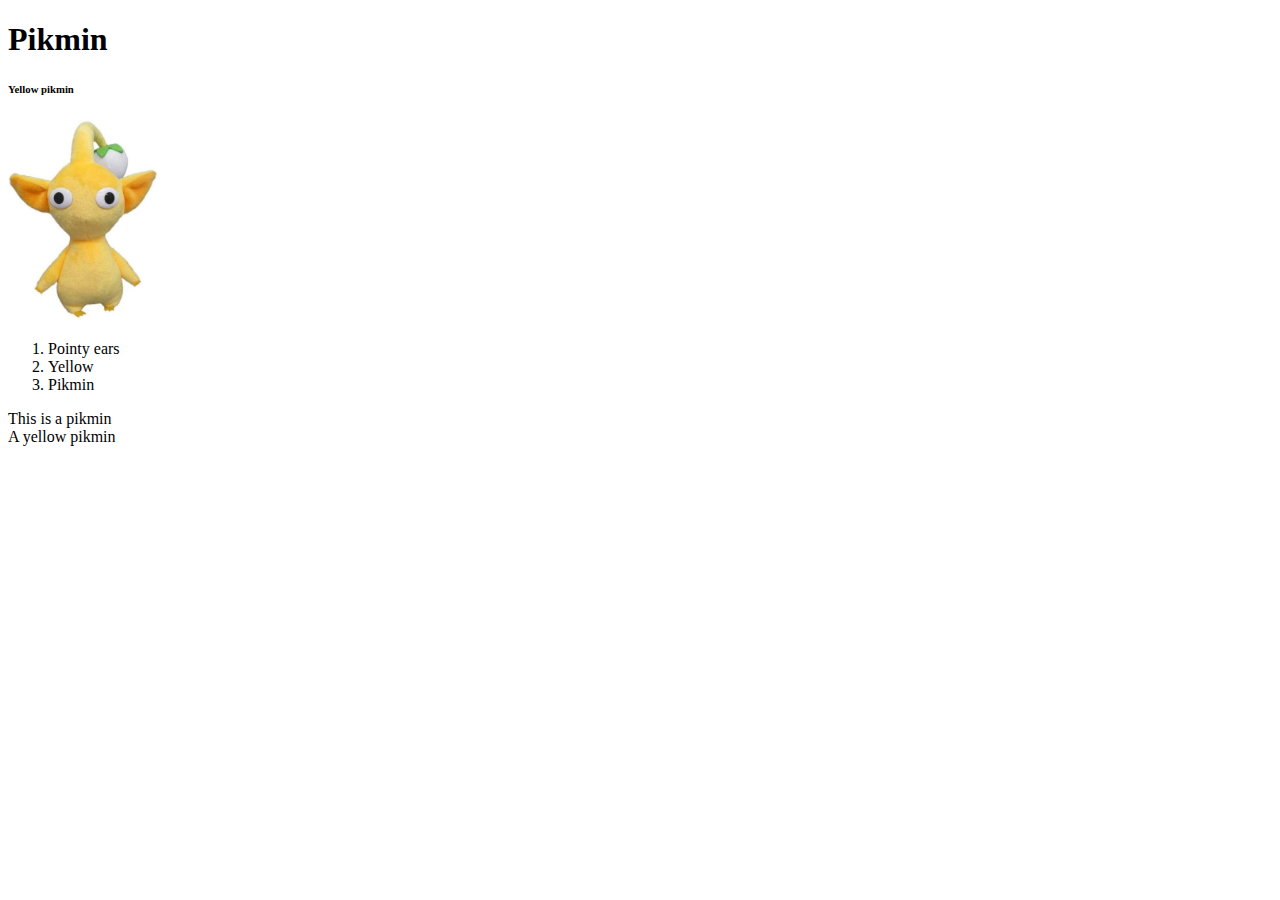
<file: Index.html>
<!DOCTYPE html>
<html lang="fr">
<head>
  <title>Titre de la page</title>
  <meta charset="utf-8">
<!-- charset=UTF-8 : pour que les caractères accentués ressortent correctement -->
  <meta name="viewport" content="width=device-width, initial-scale=1">
<!-- la balise ci-dessus indique que l'affichage doit se faire sur la totalité de l'écran, par défaut voir Responsive Design -->
</head>
<body>
<h1>Pikmin</h1>
<h6>Yellow pikmin </h6>
<!--Essai de commentaire pour pikmin-->
  <img src="minpik.jpg" width="150" height="200"/>
  <ol> 
    <li> Pointy ears</li>
    <li> Yellow </li>
    <li> Pikmin </li>
  </ol>
  This is a pikmin <br/>
  A yellow pikmin
</body>
</html>
</file>
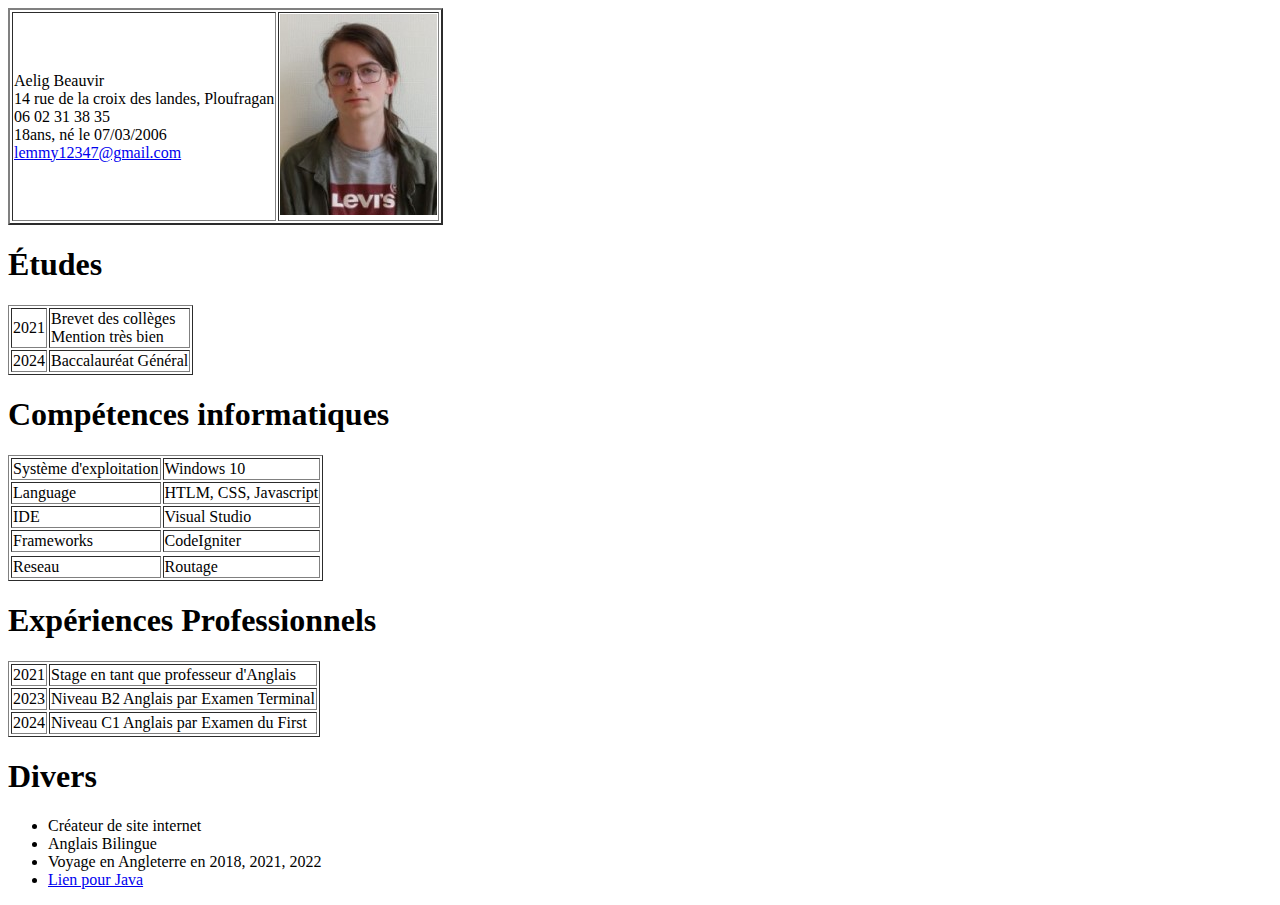
<file: CV.html>
<!DOCTYPE html>
<html lang="fr">
<head>
  <title>CV Aelig Beauvir</title>
  <meta charset="utf-8">
<!-- charset=UTF-8 : pour que les caractères accentués ressortent correctement -->
  <meta name="viewport" content="width=device-width, initial-scale=1">
<!-- la balise ci-dessus indique que l'affichage doit se faire sur la totalité de l'écran, par défaut voir Responsive Design -->
</head>
<body>
 
    <table border="2">

        <tr>
    
            <td>Aelig Beauvir <br>
            14 rue de la croix des landes, Ploufragan <br>
            06 02 31 38 35 <br>
            18ans, né le 07/03/2006<br>
            <a href="mailto:lemmy12347@gmail.com?subject=SIO1A">lemmy12347@gmail.com</a> </td>
    
            <td><img src="pikmin.jpg" alt="Aelig Beauvir image"></td>
        </tr>
        
    </table>
<h1>Études</h1>

<table border="1">
    <tr>
        <td>2021</td>
        <td>Brevet des collèges <br>
        Mention très bien</td>
    </tr>
    <tr> 
        <td>2024</td>
        <td>Baccalauréat Général</td>
    </tr>    
</table>
<h1> Compétences informatiques </h1>

<table border="1">
    <tr> 
        <td>Système d'exploitation</td>
        <td>Windows 10</td></tr>
        
    <tr><td>Language </td>
    <td> HTLM, CSS, Javascript</td> </tr>
    <tr><td>IDE</td>
    <td>Visual Studio</td></tr>
    <tr><td>Frameworks</td>
   <td>CodeIgniter</td><tr>
    <tr><td>Reseau</td>
    <td> Routage</td></tr>
</table>
<h1>Expériences Professionnels</h1>
<table border="1">
<tr><td>2021</td>
<td>Stage en tant que professeur d'Anglais</td></tr>
<tr><td>2023</td>
<td>Niveau B2 Anglais par Examen Terminal</td></tr>
<tr><td>2024</td>
<td>Niveau C1 Anglais par Examen du First</td></tr>
</table>

<h1> Divers</h1>

<ul>
    <li>Créateur de site internet</li>
    <li>Anglais Bilingue</li>
    <li>Voyage en Angleterre en 2018, 2021, 2022</li>
    <li> <a href="http://www.java.com/">Lien pour Java </a> </li>
</ul>

<html>

</body>
</html>
</file>
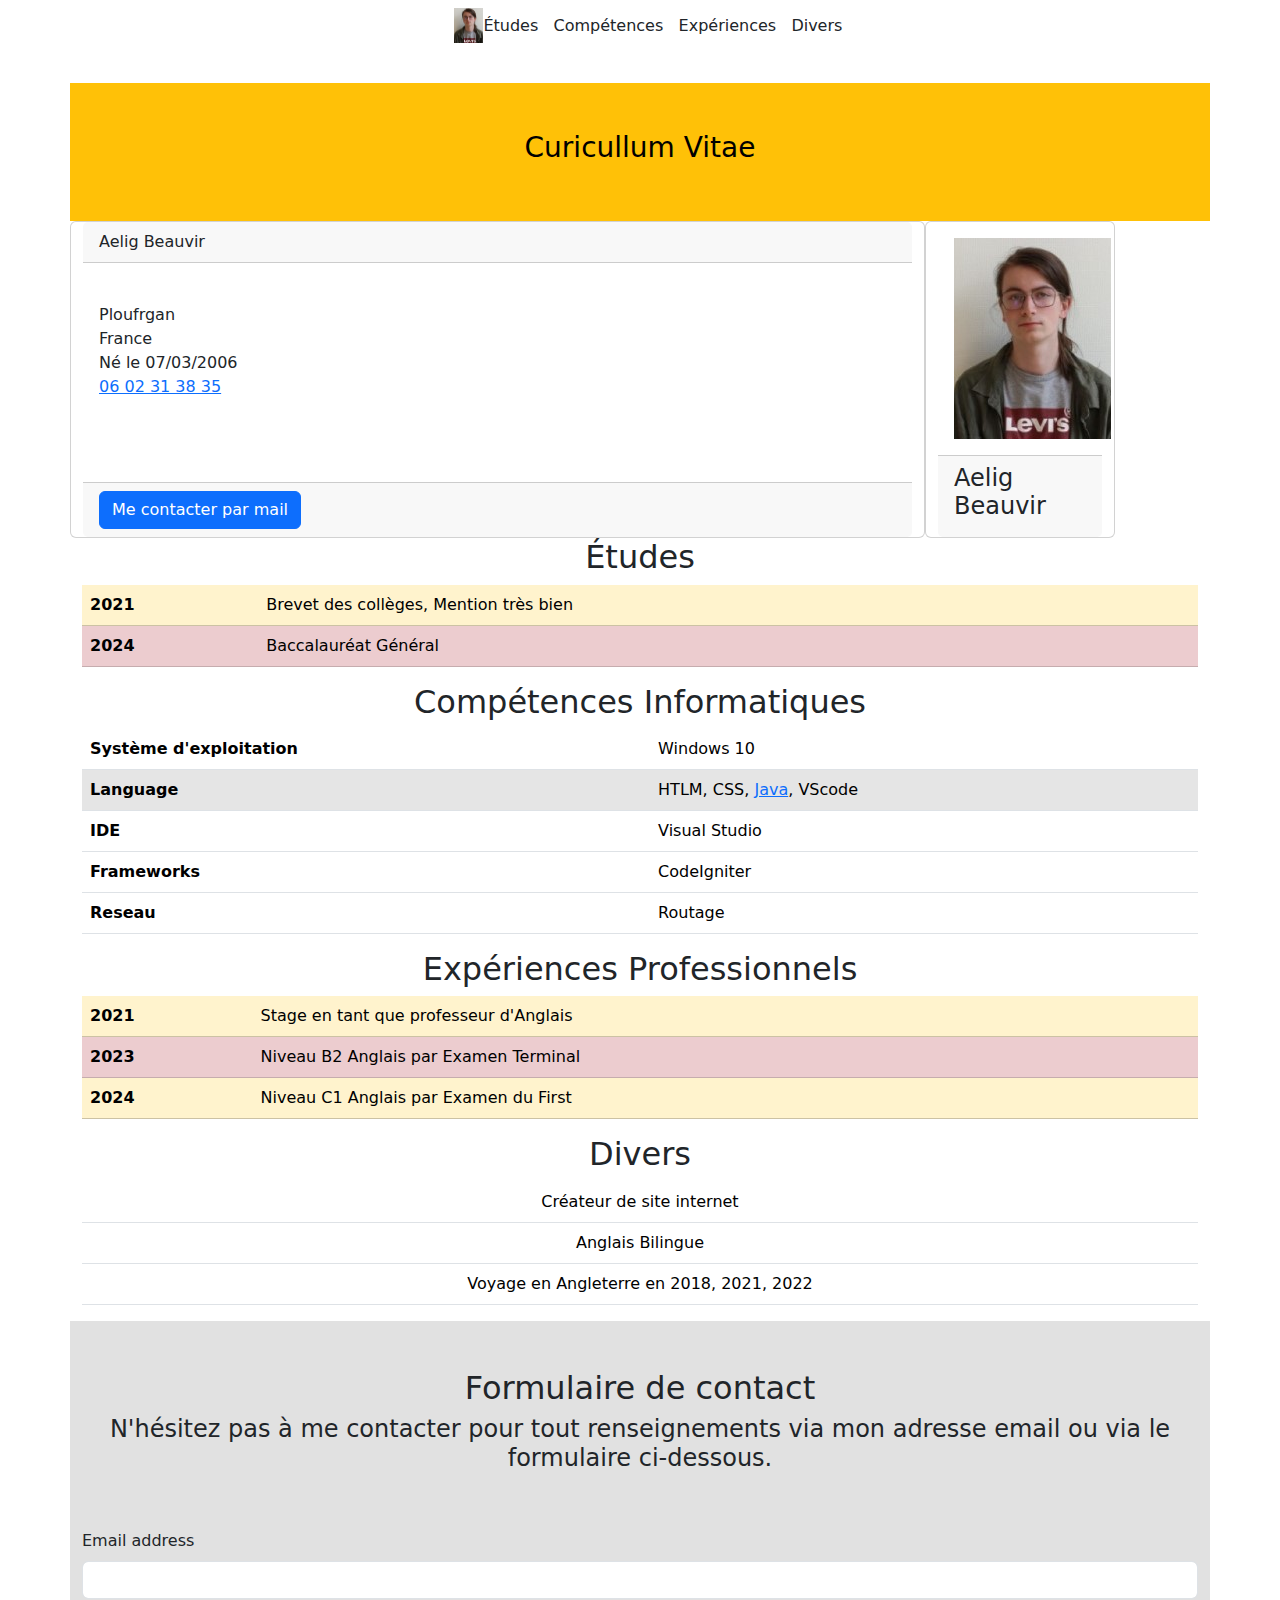
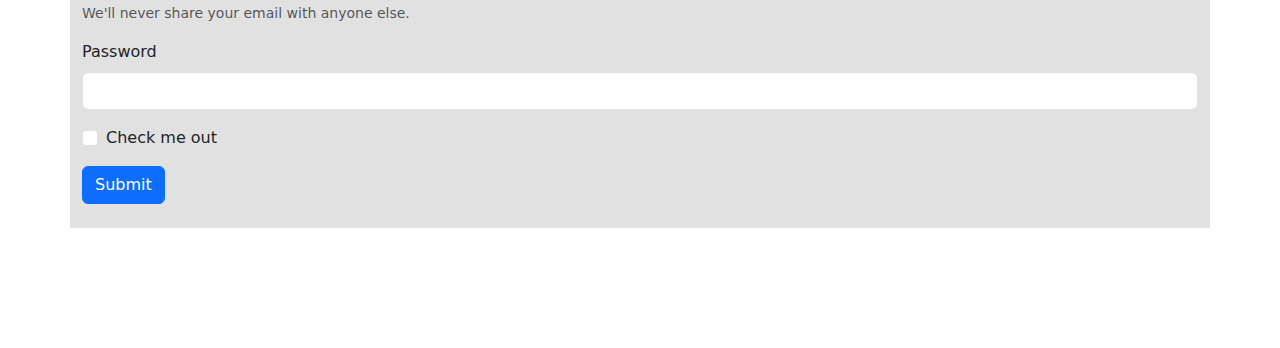
<file: CVBS.html>
<!DOCTYPE html>
<html lang="fr">

<head>
    <title>CV Aelig Beauvir</title>
    <meta charset="utf-8">
    <meta name="viewport" content="width=device-width, initial-scale=1">
    <link href="https://cdn.jsdelivr.net/npm/bootstrap@5.3.3/dist/css/bootstrap.min.css" rel="stylesheet"
        integrity="sha384-QWTKZyjpPEjISv5WaRU9OFeRpok6YctnYmDr5pNlyT2bRjXh0JMhjY6hW+ALEwIH" crossorigin="anonymous">
    <script src="https://cdn.jsdelivr.net/npm/bootstrap@5.3.3/dist/js/bootstrap.bundle.min.js"></script>
    
</head>

<body>
    <nav class="navbar navbar-inverse navbar-expand-lg ">
        
        <div class="container">
          
          <button
            class="navbar-toggler"
            type="button"
            data-mdb-toggle="collapse"
            data-mdb-target="#navbarCenteredExample"
            aria-controls="navbarCenteredExample"
            aria-expanded="false"
            aria-label="Toggle navigation">
            <i class="fas fa-bars"></i>
          </button>
            <ul class="collapse navbar-collapse justify-content-center">
              <p class="nav-item";>
                
                
                <img src="pikmin2.png" alt="Photo Aelig">
              <p class="nav-item">
                <a class="nav-link" href="#">Études ‎ ‎ ‎</a>
              
              <p class="nav-item">
                <a class="nav-link" href="#">Compétences ‎ ‎ ‎</a>
              
              <p class="nav-item">
                <a class="nav-link" href="#">Expériences ‎ ‎ ‎</a>
              
              <p class="nav-item">
                <a class="nav-link" href="#">Divers ‎ ‎ ‎</a>
              

              
              
            </ul>
           
          </div>
          
        </div>
       
      </nav>
    
    
    <div class="container p-5 bg-warning text-black text-center">
        <h3>Curicullum Vitae</h3>
    </div>
    <div class="container">
        <div class="row">
            <div class="card col-md-9 col-sm-12">
                <div class="card-header">Aelig Beauvir</div>
                <div class="card-body"> <br>Ploufrgan<br>France<br>Né le 07/03/2006<br><a href="tel:+33602313835"> 06 02 31 38 35 </a><br>
                </div>
                <a href="mailto:lemmy12347@gmail.com?subject=SIO1A">
                    <div class="card-footer"> <button type="button" class="btn btn-primary">Me contacter par  mail</button></div>
                </a>
            </div>
            <div class="card col-md-2 col-sm-12">
                <div class="card-body"><img src="pikmin.jpg"></div>
                <div class="card-footer">
                    <h4>Aelig Beauvir</h4>
                </div>
            </div>



            <div class="container">
                <h2 class="text-center" >Études</h2>
                       
                <table class = "table table-striped">
                  <thead>
                    <tr  class="table table-warning"  >
                      <th>2021</th>
                      <td>	Brevet des collèges, Mention très bien</td>
                      
                    </tr>
                  </thead>
                  <tbody>
                    <tr class = "table table-danger ">
                      <th>2024</th>
                      <td>Baccalauréat Général</td>
                      
                    </tr>
                  </tbody>
                </table>
              </div>


              <div class="container">
                <h2 class="text-center" >Compétences Informatiques</h2>
                       
                <table class = "table">
                  <thead>
                    <tr>
                      <th>Système d'exploitation</th>
                      <td>Windows 10</td>
                      
                    </tr>
                  </thead>
                  <tbody>
                    <tr class = "table table-active ">
                      <th>Language</th>
                      <td>HTLM, CSS, <a href="http://www.java.com/">Java</a>, VScode</td>
                      
                    </tr>
                    <tr>
                        <th>IDE</th>
                        <td>Visual Studio</td>
                        
                      </tr>
                      <tr>
                        <th>Frameworks</th>
                        <td>CodeIgniter</td>
                        
                      </tr>
                      <tr>
                        <th>Reseau</th>
                        <td>Routage</td>
                        
                      </tr>
                  </tbody>
                </table>
              </div>

                           
              
              <div class="container">
                <h2 class="text-center">Expériences Professionnels</h2>
                       
                <table class = "table table-striped">
                  <thead>
                    <tr  class="table table-warning"  >
                      <th>2021</th>
                      <td>Stage en tant que professeur d'Anglais</td>
                    </tr>
                  </thead>
                  <tbody>
                    <tr class = "table table-danger ">
                      <th>2023</th>
                      <td>Niveau B2 Anglais par Examen Terminal</td> 
                    </tr>
                    <tr  class="table table-warning"  >
                        <th>2024</th>
                        <td>Niveau C1 Anglais par Examen du First</td>
                      </tr>
                  </tbody>
                </table>
              </div>
                                
              <div class="container">
                <h2 class="text-center" >Divers</h2>
                       
                <table class = "table table-condensed">

                  <tbody>
                    <tr>
                      <td class="text-center"> Créateur de site internet</td>
                    </tr>
                    <tr>
                        <td class="text-center"> Anglais Bilingue</td>
                    </tr>
                    <tr>
                        <td class="text-center"> Voyage en Angleterre en 2018, 2021, 2022</td>
                    </tr>
                  </tbody>
                </table>
              </div>     



              <form style="background-color: rgba(204, 204, 204, 0.582);">
                <br>
                <br>
                <h2 class="text-center" >Formulaire de contact</h2>
                <h4 class="text-center" >N'hésitez pas à me contacter pour tout renseignements via mon adresse email ou via le formulaire ci-dessous.</h4>
                <br>
                <br>
                <div class="mb-3">
                  <label for="exampleInputEmail1" class="form-label">Email address</label>
                  <input type="email" class="form-control" id="exampleInputEmail1" aria-describedby="emailHelp">
                  <div id="emailHelp" class="form-text">We'll never share your email with anyone else.</div>
                </div>
                <div class="mb-3">
                  <label for="exampleInputPassword1" class="form-label">Password</label>
                  <input type="password" class="form-control" id="exampleInputPassword1">
                </div>
                <div class="mb-3 form-check">
                  <input type="checkbox" class="form-check-input" id="exampleCheck1">
                  <label class="form-check-label" for="exampleCheck1">Check me out</label>
                </div>
                <button type="submit" class="btn btn-primary">Submit</button>
                <br> ‎ ‎ ‎
              </form>
<br> ‎ ‎ ‎
<br> ‎ ‎ ‎
<br> ‎ ‎ ‎
<br> ‎ ‎ ‎




                                             <script
                                                src="https://cdn.jsdelivr.net/npm/bootstrap@5.3.3/dist/js/bootstrap.bundle.min.js"
                                                integrity="sha384-YvpcrYf0tY3lHB60NNkmXc5s9fDVZLESaAA55NDzOxhy9GkcIdslK1eN7N6jIeHz"
                                                crossorigin="anonymous"></script>
</body>

</html>
</file>
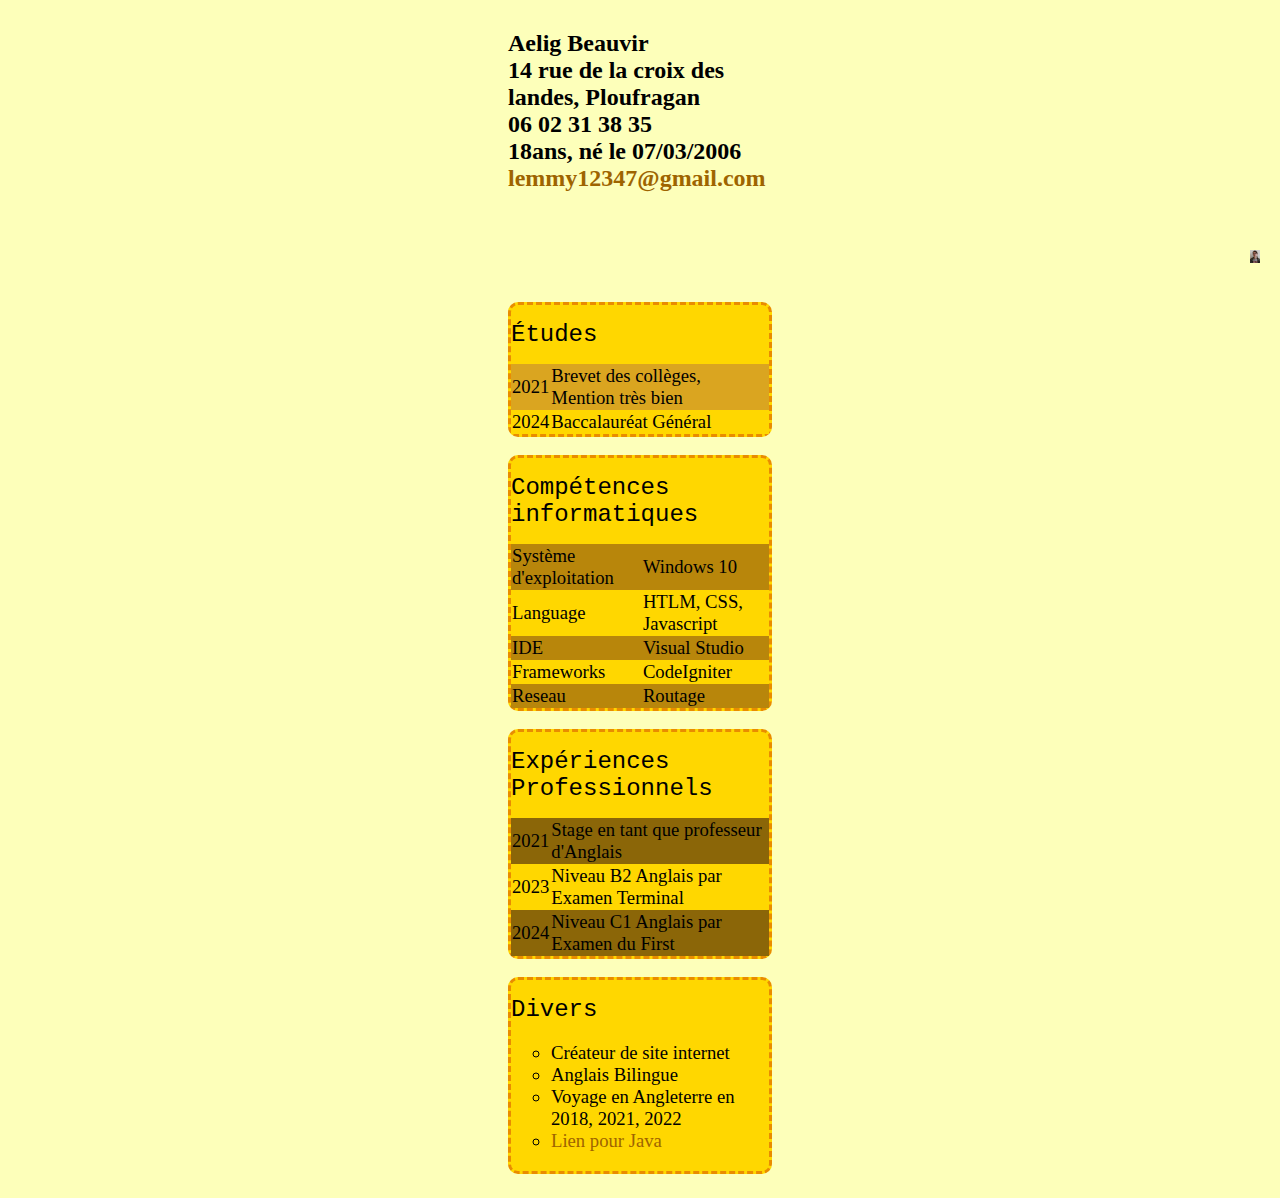
<file: CVCSS.html>
<!DOCTYPE html>
<html lang="fr">

<head>
    <title>CV Aelig Beauvir</title>
    <meta charset="utf-8">
    <!-- charset=UTF-8 : pour que les caractères accentués ressortent correctement -->
    <meta name="viewport" content="width=device-width, initial-scale=1">
    <!-- la balise ci-dessus indique que l'affichage doit se faire sur la totalité de l'écran, par défaut voir Responsive Design -->
</head>

<body>

    

        

            <h2>Aelig Beauvir <br>
                14 rue de la croix des landes, Ploufragan <br>
                06 02 31 38 35 <br>
                18ans, né le 07/03/2006<br>
                <a href="mailto:lemmy12347@gmail.com?subject=SIO1A">lemmy12347@gmail.com</a></h2>
            

            <img src="pikmin.jpg" alt="Aelig Beauvir image" class="pikmin-img">
            <br>
            <br>
            <br>
            <br>
            <br>
            
           
            
        


    
<div class="d_etude"> 
    <table class="etude">
        <h1 class="couleur1">Études</h1>

        <tr class="couleur2">  
            <td>2021</td>
            <td>Brevet des collèges, Mention très bien</td>
        </tr>

        <tr class="couleur1">
            <td>2024</td>
            <td>Baccalauréat Général</td>
        </tr>
    
    </table>
   
</div>
<br>
<div class="d_compinf">  
    <table class="compinf" >    
        <h1> Compétences informatiques </h1>
        <tr class=couleur3>
            <td>Système d'exploitation</td>
            <td>Windows 10</td>
        </tr>

        <tr>
            <td>Language </td>
            <td> HTLM, CSS, Javascript</td>
        </tr>
        <tr class="couleur3">
            <td>IDE</td>
            <td>Visual Studio</td>
        </tr>
        <tr>
            <td>Frameworks</td>
            <td>CodeIgniter</td>
        <tr>
        <tr class="couleur3">
            <td>Reseau</td>
            <td> Routage</td>
        </tr>
    </table>
    </div>
<br>
    
<div class=d_exppro>
    <table class="exppro" >
        <h1>Expériences Professionnels</h1>
        <tr class="couleur4">
            <td>2021</td>
            <td>Stage en tant que professeur d'Anglais</td>
        </tr>
        <tr>
            <td>2023</td>
            <td>Niveau B2 Anglais par Examen Terminal</td>
        </tr>
        <tr class="couleur4">
            <td>2024</td>
            <td>Niveau C1 Anglais par Examen du First</td>
        </tr>
    </table>
</div>
<br>
<div class="d_divers">
    <h1> Divers</h1>

    <ul>
        <li>Créateur de site internet</li>
        <li>Anglais Bilingue</li>
        <li>Voyage en Angleterre en 2018, 2021, 2022</li>
        <li> <a href="http://www.java.com/">Lien pour Java </a> </li>
    </ul>
</div>
<html>

   <head>

      <link rel="stylesheet" type="text/css" href="style.css"/>

  </head>
</html>
</body>

</html>
</file>
<file: style.css>
html {
    margin-right:  500px; ;
    margin-left: 500px ;
    margin-top: 10px;
    margin-bottom: 10px;
}

h1 {
    font-family: monospace;
    font-weight: 100;
    font-size: 18pt;
    color: rgb(0, 0, 0)
}

li, td, ul {
    font-family: 'Gill Sans';
    font-size: 14pt;
    color: rgb(0, 0, 0)
}

h3 {
    font-family: monospace;
    font-weight: 200;
    font-size: 48pt;
    color :black
}

body {
    background-color: rgba(252, 255, 172, 0.833)
}

a:link { color:rgb(158, 100, 0); text-decoration:none; }
a:visited { color:rgb(17, 0, 255); text-decoration:none; }
a:hover { color:red; text-decoration: none; }
td {
    border-color: rgb(130, 130, 130);
}

td {
    border-width: 0.05 cm;
}

ul {
    list-style-type: circle
}

img {
    position: absolute;
    max-width: 10px;
    top: 250pX;
    left: 1250px;
}

table.etude {
    table-layout: auto;
    width: 100%;
    background-color: gold;
    border-radius: 10px
}

table.exppro, table.compinf {
    table-layout: auto;
    width: 100%;
    border-radius: 10px
}


table.etude, table.exppro, table.compinf {
    border-collapse: collapse;
    border-radius: 10px
}

div.d_etude, .d_exppro, .d_compinf, .d_divers {
    border: dashed rgb(233, 140, 0);
    background-color: gold
    ;
    border-radius: 10px
}

.couleur1 {
    background-color:gold ;
}

.couleur2 {
    background-color:goldenrod ;
}
.couleur3 {
    background-color: darkgoldenrod;
}
.couleur4 {
    background-color: rgb(139, 102, 8);
}
</file>
